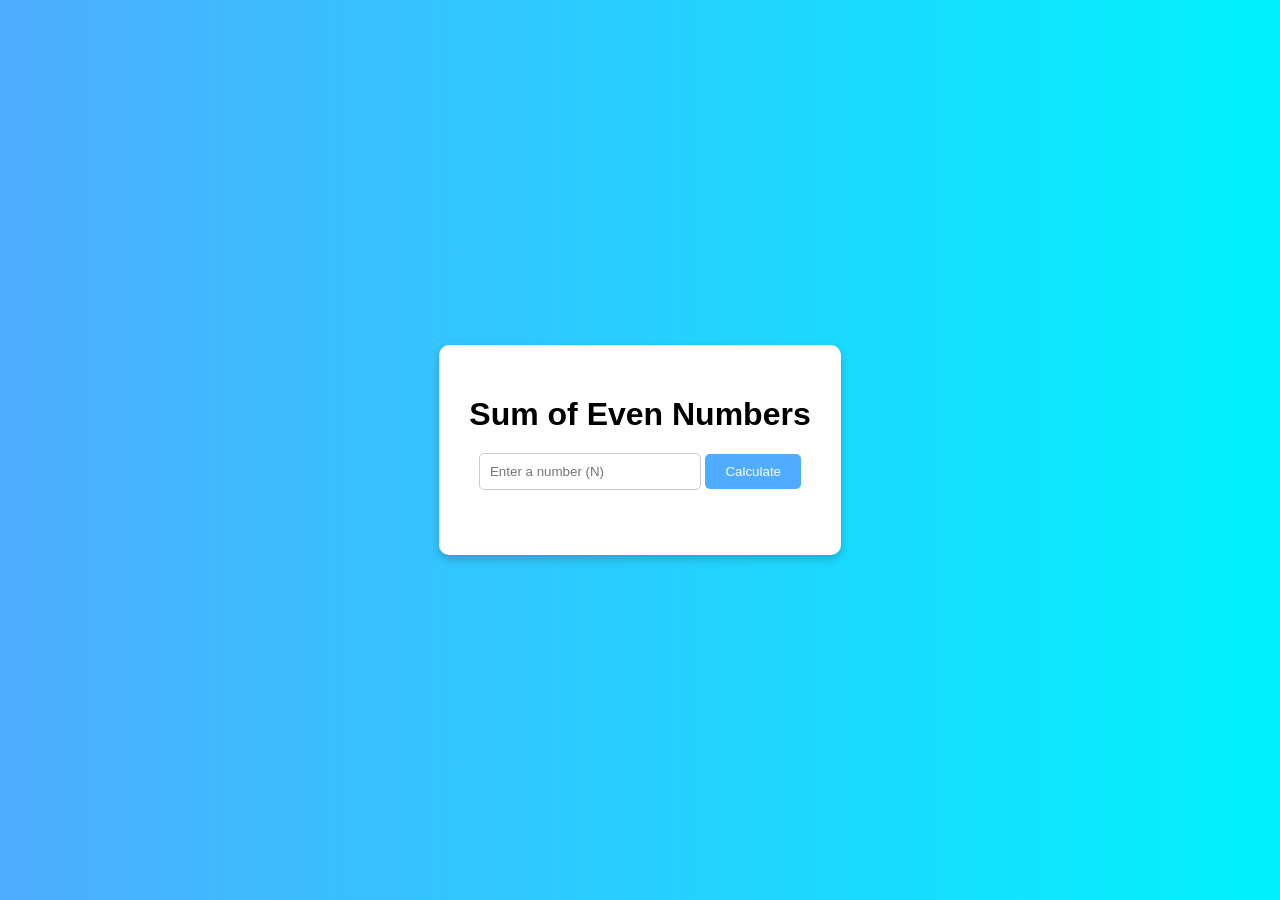
<file: finalexamproject/index.html>
<!DOCTYPE html>
<html lang="en">
<head>
    <meta charset="UTF-8">
    <title>Sum of Even Numbers</title>
    <link rel="stylesheet" href="style.css">
</head>
<body>

    <div class="container">
        <h1>Sum of Even Numbers</h1>

        <input type="number" id="num" placeholder="Enter a number (N)">
        
        <button onclick="calculateSum()">Calculate</button>

        <p id="result"></p>
    </div>

    <script src="script.js"></script>
</body>
</html>
</file>
<file: finalexamproject/style.css>
body {
    font-family: Arial, sans-serif;
    background: linear-gradient(to right, #4facfe, #00f2fe);
    display: flex;
    justify-content: center;
    align-items: center;
    height: 100vh;
    margin: 0;
}

.container {
    background: white;
    padding: 30px;
    border-radius: 10px;
    text-align: center;
    box-shadow: 0px 4px 10px rgba(0,0,0,0.2);
}

h1 {
    margin-bottom: 20px;
}

input {
    padding: 10px;
    width: 200px;
    margin-bottom: 15px;
    border-radius: 5px;
    border: 1px solid #ccc;
}

button {
    padding: 10px 20px;
    background-color: #4facfe;
    color: white;
    border: none;
    border-radius: 5px;
    cursor: pointer;
}

button:hover {
    background-color: #007bff;
}

#result {
    margin-top: 20px;
    font-size: 18px;
    font-weight: bold;
}
</file>
